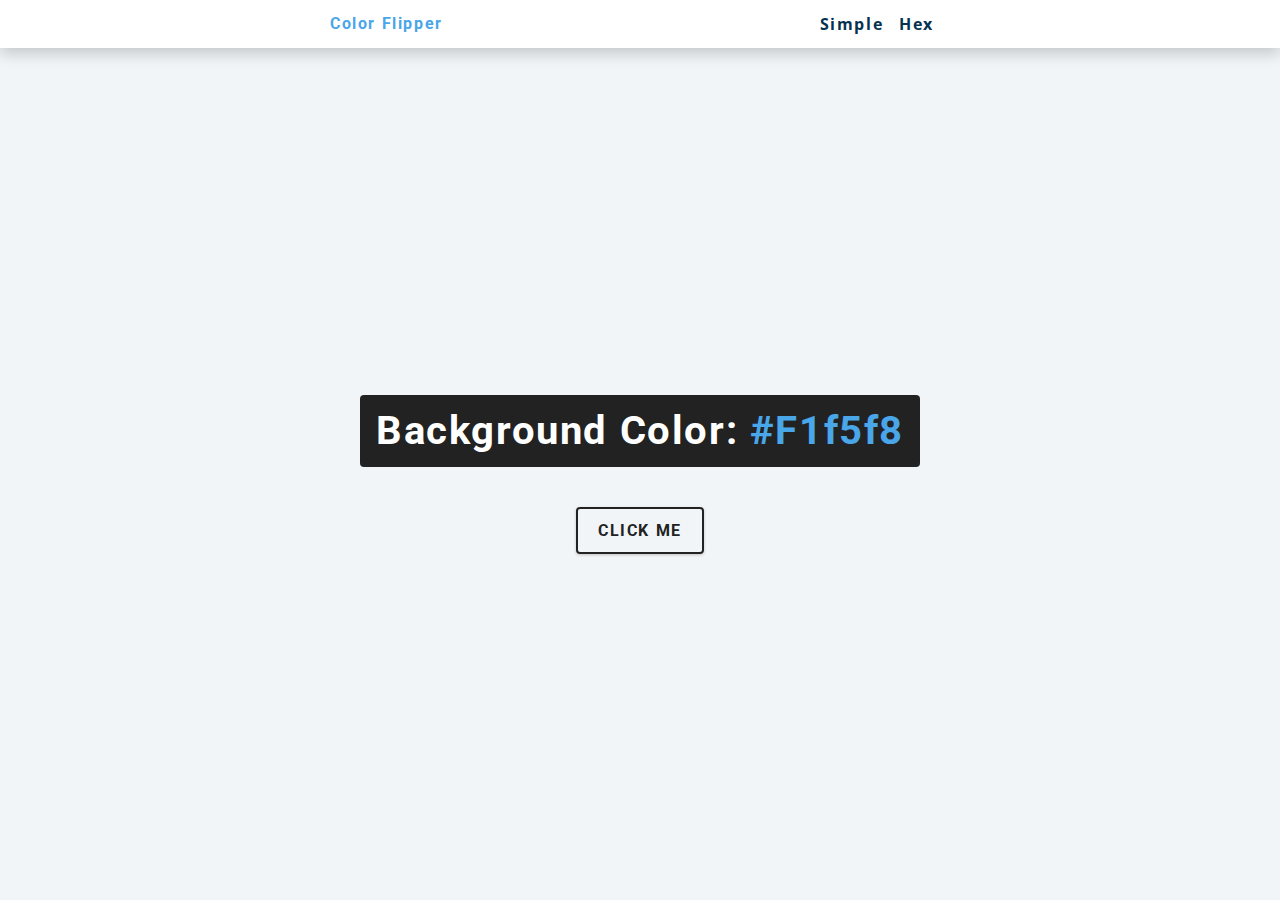
<file: index.html>
<!DOCTYPE html>
<html lang="en">
  <head>
    <meta charset="UTF-8" />
    <meta name="viewport" content="width=device-width, initial-scale=1.0" />
    <link rel="preconnect" href="https://fonts.googleapis.com" />
    <link rel="preconnect" href="https://fonts.gstatic.com" crossorigin />
    <link rel="stylesheet" href="style.css" />
    <script defer src="script.js"></script>
    <title>Color Flipper</title>
  </head>
  <body>
    <nav>
      <div class="nav-center">
        <h4>Color Flipper</h4>
        <ul class="nav-links">
          <li><a href="index.html">Simple</a></li>
          <li>
            <a href="hex.html">Hex</a>
          </li>
        </ul>
      </div>
    </nav>
    <main>
      <div class="container">
        <h2>Background Color: <span class="color"> #f1f5f8 </span></h2>
        <button class="btn btn-hero" id="btn">Click Me</button>
      </div>
    </main>
  </body>
</html>
</file>
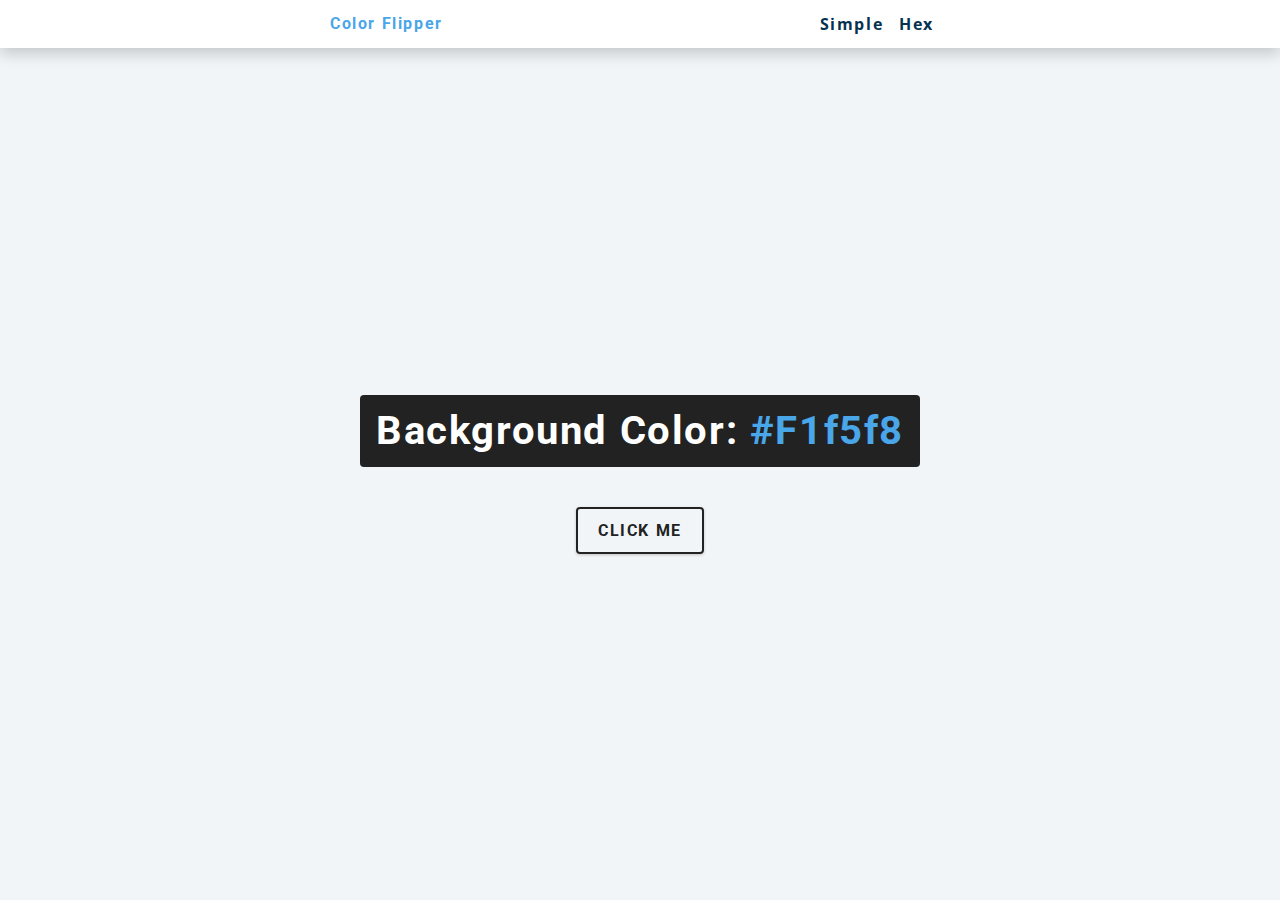
<file: hex.html>
<!DOCTYPE html>
<html lang="en">
  <head>
    <meta charset="UTF-8" />
    <meta name="viewport" content="width=device-width, initial-scale=1.0" />
    <title>Color Flipper</title>
    <link rel="stylesheet" href="style.css" />
    <script defer src="hex.js"></script>
  </head>

  <body>
    <nav>
      <div class="nav-center">
        <h4>Color Flipper</h4>
        <ul class="nav-links">
          <li><a href="index.html">Simple</a></li>
          <li><a href="hex.html">Hex</a></li>
        </ul>
      </div>
    </nav>
    <main>
      <div class="container">
        <h2>Background Color: <span class="color">#f1f5f8</span></h2>
        <button class="btn btn-hero" id="btn">click me</button>
      </div>
    </main>
  </body>
</html>
</file>
<file: style.css>
/*
=============== 
Fonts
===============
*/
@import url("https://fonts.googleapis.com/css?family=Open+Sans|Roboto:400,700&display=swap");

/*
=============== 
Variables
===============
*/

:root {
  /* dark shades of primary color*/
  --clr-primary-1: hsl(205, 86%, 17%);
  --clr-primary-2: hsl(205, 77%, 27%);
  --clr-primary-3: hsl(205, 72%, 37%);
  --clr-primary-4: hsl(205, 63%, 48%);
  /* primary/main color */
  --clr-primary-5: hsl(205, 78%, 60%);
  /* lighter shades of primary color */
  --clr-primary-6: hsl(205, 89%, 70%);
  --clr-primary-7: hsl(205, 90%, 76%);
  --clr-primary-8: hsl(205, 86%, 81%);
  --clr-primary-9: hsl(205, 90%, 88%);
  --clr-primary-10: hsl(205, 100%, 96%);
  /* darkest grey - used for headings */
  --clr-grey-1: hsl(209, 61%, 16%);
  --clr-grey-2: hsl(211, 39%, 23%);
  --clr-grey-3: hsl(209, 34%, 30%);
  --clr-grey-4: hsl(209, 28%, 39%);
  /* grey used for paragraphs */
  --clr-grey-5: hsl(210, 22%, 49%);
  --clr-grey-6: hsl(209, 23%, 60%);
  --clr-grey-7: hsl(211, 27%, 70%);
  --clr-grey-8: hsl(210, 31%, 80%);
  --clr-grey-9: hsl(212, 33%, 89%);
  --clr-grey-10: hsl(210, 36%, 96%);
  --clr-white: #fff;
  --clr-red-dark: hsl(360, 67%, 44%);
  --clr-red-light: hsl(360, 71%, 66%);
  --clr-green-dark: hsl(125, 67%, 44%);
  --clr-green-light: hsl(125, 71%, 66%);
  --clr-black: #222;
  --ff-primary: "Roboto", sans-serif;
  --ff-secondary: "Open Sans", sans-serif;
  --transition: all 0.3s linear;
  --spacing: 0.1rem;
  --radius: 0.25rem;
  --light-shadow: 0 5px 15px rgba(0, 0, 0, 0.1);
  --dark-shadow: 0 5px 15px rgba(0, 0, 0, 0.2);
  --max-width: 1170px;
  --fixed-width: 620px;
}
/*
=============== 
Global Styles
===============
*/

*,
::after,
::before {
  margin: 0;
  padding: 0;
  box-sizing: border-box;
}
body {
  font-family: var(--ff-secondary);
  background: var(--clr-grey-10);
  color: var(--clr-grey-1);
  line-height: 1.5;
  font-size: 0.875rem;
}
ul {
  list-style-type: none;
}
a {
  text-decoration: none;
}
h1,
h2,
h3,
h4 {
  letter-spacing: var(--spacing);
  text-transform: capitalize;
  line-height: 1.25;
  margin-bottom: 0.75rem;
  font-family: var(--ff-primary);
}
h1 {
  font-size: 3rem;
}
h2 {
  font-size: 2rem;
}
h3 {
  font-size: 1.25rem;
}
h4 {
  font-size: 0.875rem;
}
p {
  margin-bottom: 1.25rem;
  color: var(--clr-grey-5);
}
@media screen and (min-width: 800px) {
  h1 {
    font-size: 4rem;
  }
  h2 {
    font-size: 2.5rem;
  }
  h3 {
    font-size: 1.75rem;
  }
  h4 {
    font-size: 1rem;
  }
  body {
    font-size: 1rem;
  }
  h1,
  h2,
  h3,
  h4 {
    line-height: 1;
  }
}
/*  global classes */

/* section */
.section {
  padding: 5rem 0;
}

.section-center {
  width: 90vw;
  margin: 0 auto;
  max-width: 1170px;
}

@media screen and (min-width: 992px) {
  .section-center {
    width: 95vw;
  }
}
main {
  min-height: 100vh;
  display: grid;
  place-items: center;
}

/*
=============== 
Nav
===============
*/
nav {
  background: var(--clr-white);
  height: 3rem;
  display: grid;
  align-items: center;
  box-shadow: var(--dark-shadow);
}

.nav-center {
  width: 90vw;
  max-width: var(--fixed-width);
  margin: 0 auto;
  display: flex;
  align-items: center;
  justify-content: space-between;
}

.nav-center h4 {
  margin-bottom: 0;
  color: var(--clr-primary-5);
}

.nav-links {
  display: flex;
}

nav a {
  text-transform: capitalize;
  font-weight: 700;
  font-size: 1rem;
  color: var(--clr-primary-1);
  letter-spacing: var(--spacing);
  margin-right: 1rem;
}

nav a:hover {
  color: var(--clr-primary-5);
}
/*
=============== 
Container
===============
*/
main {
  min-height: calc(100vh - 3rem);
  display: grid;
  place-items: center;
}

.container {
  text-align: center;
}

.container h2 {
  background: var(--clr-black);
  color: var(--clr-white);
  padding: 1rem;
  border-radius: var(--radius);
  margin-bottom: 2.5rem;
}

.color {
  color: var(--clr-primary-5);
}

.btn-hero {
  font-family: var(--ff-primary);
  text-transform: uppercase;
  background: transparent;
  color: var(--clr-black);
  letter-spacing: var(--spacing);
  display: inline-block;
  font-weight: 700;
  transition: var(--transition);
  border: 2px solid var(--clr-black);
  cursor: pointer;
  box-shadow: 0 1px 3px rgba(0, 0, 0, 0.2);
  border-radius: var(--radius);
  font-size: 1rem;
  padding: 0.75rem 1.25rem;
}

.btn-hero:hover {
  color: var(--clr-white);
  background: var(--clr-black);
}
</file>
